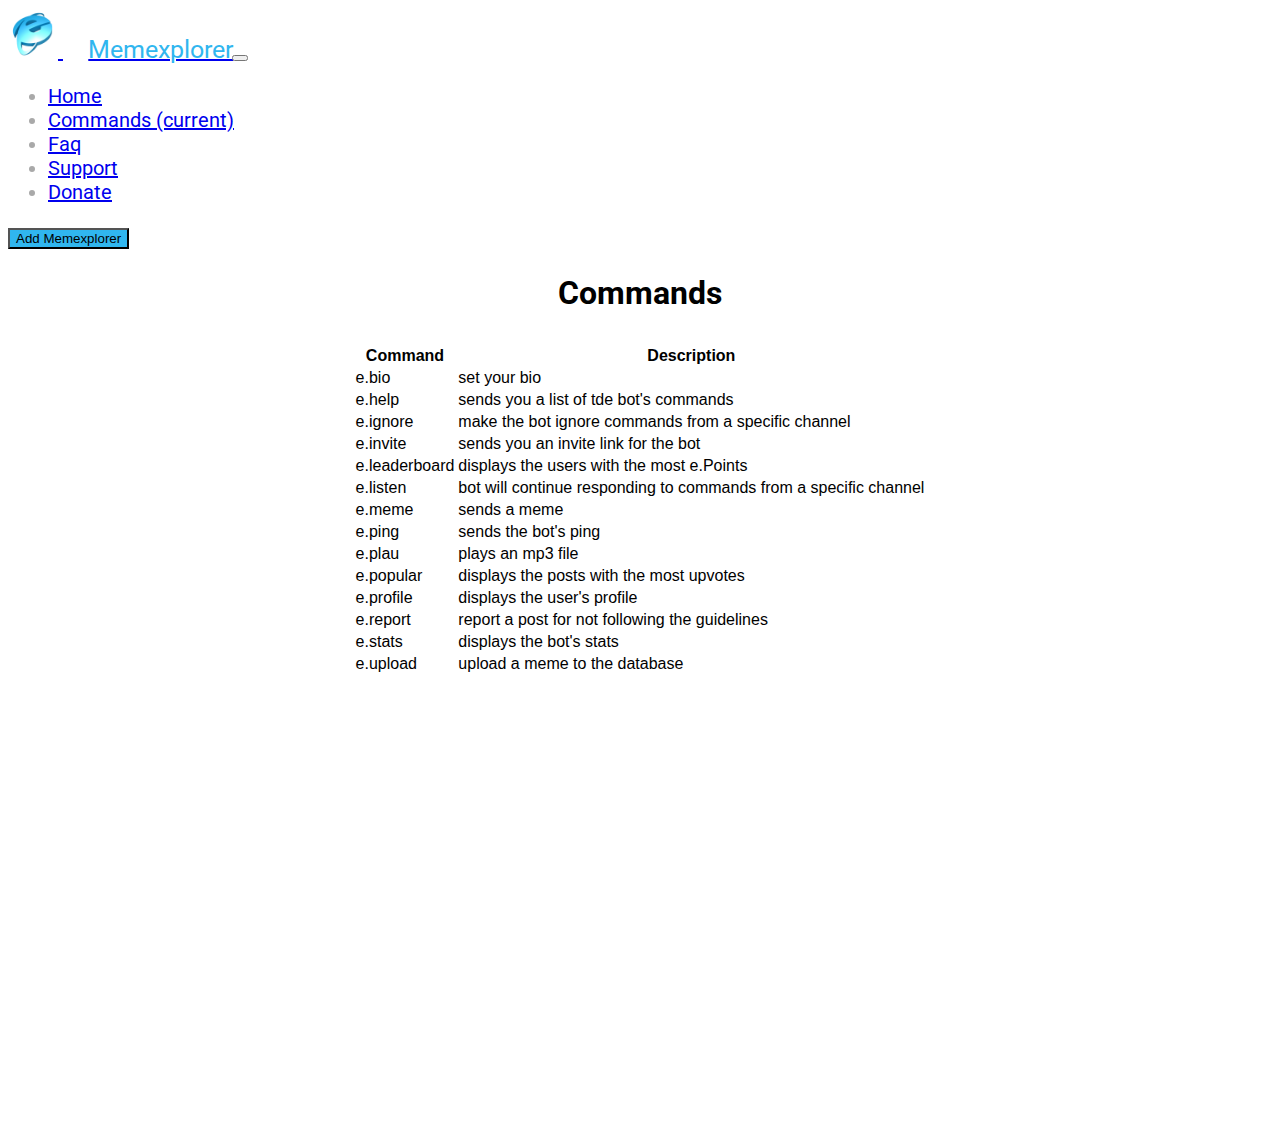
<file: commands.html>
<!doctype html>
<html lang="en">
  <head>
    <!-- Required meta tags -->
    <meta charset="utf-8">
    <meta name="viewport" content="width=device-width, initial-scale=1, shrink-to-fit=no">

    <!-- Bootstrap CSS -->
    <link rel="stylesheet" href="https://stackpath.bootstrapcdn.com/bootstrap/4.1.3/css/bootstrap.min.css" integrity="sha384-MCw98/SFnGE8fJT3GXwEOngsV7Zt27NXFoaoApmYm81iuXoPkFOJwJ8ERdknLPMO" crossorigin="anonymous">

    <link rel="stylesheet" type="text/css" href="main.css">
    <link href="https://fonts.googleapis.com/css?family=Dosis:200,300,400,500,600,700" rel="stylesheet">
    <link href="https://fonts.googleapis.com/css?family=Roboto:100i,300,400,500" rel="stylesheet">
    <link rel="icon" type="image/png" href="https://cdn.discordapp.com/avatars/530766901282996224/f6d549d7d80af8dfbe6cf4f527f1be67.png?size=2048" />
    <title>Memexplorer</title>

    <!-- Global site tag (gtag.js) - Google Analytics -->
    <script async src="https://www.googletagmanager.com/gtag/js?id=UA-133344972-1"></script>
    <script>
        window.dataLayer = window.dataLayer || [];
        function gtag(){dataLayer.push(arguments);}
        gtag('js', new Date());

        gtag('config', 'UA-133344972-1');
    </script>

    <meta property="og:url" content="https://memexplorer.com">
    <meta property="og:type" content="website">
    <meta property="og:title" content="Memexplorer">
    <meta property="og:description" content="Memexplorer is a discord bot that allows you to upload memes directly from Discord, and view other people's memes which have also been uploaded directly from Discord. In a nutshell, Memexplorer is a huge database of memes from all around the world.">
    <meta property="og:image" content="https://cdn.discordapp.com/attachments/533779992828575767/538835745855504385/Vaporwave_internet_explorer_transparent.png">
  </head>
  <body>
    <div class="container-fluid">
        <div class="nav-text">
            <nav class="navbar navbar-expand-lg navbar-light bg-light">
                <a class="navbar-brand" href="#">
                    <img src="explorer.png" width="50" height="50" alt="">
                    <span class="navbar-brand mb-0 h1" style="font-size: 25px; margin-left: 2%; color:#30b6ef; margin-right: -0.5%; margin-top: 1%;">Memexplorer</span>
                </a>
                <button class="navbar-toggler" type="button" data-toggle="collapse" data-target="#navbarText" aria-controls="navbarText" aria-expanded="false" aria-label="Toggle navigation">
                    <span class="navbar-toggler-icon"></span>
                </button>
                <div class="collapse navbar-collapse" id="navbarText">
                <ul class="navbar-nav mr-auto">
                        <li class="nav-item">
                            <a class="nav-link" href="index">Home</a>
                        </li>
                        <li class="nav-item">
                            <a class="nav-link active" href="commands">Commands <span class="sr-only">(current)</span></a>
                        </li>
                        <li class="nav-item">
                            <a class="nav-link" href="faq">Faq</a>
                        </li>
                        <li class="nav-item">
                            <a class="nav-link" target="_blank" href="support">Support</a>
                        </li>
                        <li class="nav-item">
                            <a class="nav-link" target="_blank" href="donate">Donate</a>
                        </li>
                    </ul>
                    <span class="navbar-text">
                        <div class="button-text"></div>
                            <a href="invite" target="_blank"><button type="button" class="btn btn-info blueColor btn-lg">Add Memexplorer</button></a>
                        </div>
                    </span>
                </div>
            </nav>
        </div>
    </div>
    
    <center><h1 style="margin-top: 2%;">Commands</h1></center>

    <center><div class="container">
        <div class="row">
            <div class="col-md">       
                <table class="table table-borderless table-hover table-light" style="border: none; margin-top: 2.5%; margin-bottom: 36%;">
                    <thead class="thead-dark">
                        <tr style="font-family: Arial, Helvetica, sans-serif !important;">
                            <th scope="col" class="bg-primary">Command</th>
                            <th scope="col" class="bg-primary">Description</th>
                        </tr>
                    </thead>
                    <tbody style="font-family: Arial, Helvetica, sans-serif !important;">
                        <tr>
                            <td>e.bio</td>
                            <td>set your bio</td>
                        </tr>
                        <tr>
                            <td>e.help</td>
                            <td>sends you a list of tde bot's commands</td>
                        </tr>
                        <tr>
                        <td>e.ignore</td>
                            <td>make the bot ignore commands from a specific channel</td>
                        </tr>
                        <tr>
                        <td>e.invite</td>
                            <td>sends you an invite link for the bot</td>
                        </tr>
                        <td>e.leaderboard</td>
                            <td>displays the users with the most e.Points</td>
                        </tr>
                        <tr>
                        <td>e.listen</td>
                            <td>bot will continue responding to commands from a specific channel</td>
                        </tr>
                        <tr>
                        <td>e.meme</td>
                            <td>sends a meme</td>
                        </tr>
                        <tr>
                        <td>e.ping</td>
                            <td>sends the bot's ping</td>
                        </tr>
                        <tr>
                        <td>e.plau</td>
                            <td>plays an mp3 file</td>
                        </tr>
                        <tr>
                        <td>e.popular</td>
                            <td>displays the posts with the most upvotes</td>
                        </tr>
                        <td>e.profile</td>
                            <td>displays the user's profile</td>
                        </tr>
                        <td>e.report</td>
                            <td>report a post for not following the guidelines</td>
                        </tr>
                        <td>e.stats</td>
                            <td>displays the bot's stats</td>
                        </tr>
                        <td>e.upload</td>
                            <td>upload a meme to the database</td>
                        </tr>
                    </tbody>
                </table>
            </div>
        </div>
    </div></center>
    
    <!-- Optional JavaScript -->
    <!-- jQuery first, then Popper.js, then Bootstrap JS -->
    <script src="https://code.jquery.com/jquery-3.3.1.slim.min.js" integrity="sha384-q8i/X+965DzO0rT7abK41JStQIAqVgRVzpbzo5smXKp4YfRvH+8abtTE1Pi6jizo" crossorigin="anonymous"></script>
    <script src="https://cdnjs.cloudflare.com/ajax/libs/popper.js/1.14.3/umd/popper.min.js" integrity="sha384-ZMP7rVo3mIykV+2+9J3UJ46jBk0WLaUAdn689aCwoqbBJiSnjAK/l8WvCWPIPm49" crossorigin="anonymous"></script>
    <script src="https://stackpath.bootstrapcdn.com/bootstrap/4.1.3/js/bootstrap.min.js" integrity="sha384-ChfqqxuZUCnJSK3+MXmPNIyE6ZbWh2IMqE241rYiqJxyMiZ6OW/JmZQ5stwEULTy" crossorigin="anonymous"></script>
    <script src="particles.min.js"></script>
	<script>
		particlesJS("particles-js", {"particles":{"number":{"value":10,"density":{"enable":true,"value_area":800}},"color":{"value":"#ffffff"},"shape":{"type":"image","stroke":{"width":0,"color":"#000000"},"polygon":{"nb_sides":5},"image":{"src":"https://cdn.discordapp.com/attachments/533780622502526987/538769886147510342/Vaporwave_internet_explorer_transparent.png","width":100,"height":100}},"opacity":{"value":0.5,"random":false,"anim":{"enable":false,"speed":1,"opacity_min":0.1,"sync":false}},"size":{"value":20,"random":false,"anim":{"enable":false,"speed":40,"size_min":0.1,"sync":false}},"line_linked":{"enable":true,"distance":150,"color":"#ffffff","opacity":0.4,"width":1},"move":{"enable":true,"speed":1.5,"direction":"none","random":false,"straight":false,"out_mode":"bounce","bounce":false,"attract":{"enable":false,"rotateX":600,"rotateY":1200}}},"interactivity":{"detect_on":"canvas","events":{"onhover":{"enable":false,"mode":"bubble"},"onclick":{"enable":true,"mode":"push"},"resize":true},"modes":{"grab":{"distance":400,"line_linked":{"opacity":1}},"bubble":{"distance":400,"size":40,"duration":2,"opacity":8,"speed":3},"repulse":{"distance":200,"duration":0.4},"push":{"particles_nb":4},"remove":{"particles_nb":2}}},"retina_detect":true});var count_particles, stats, update; stats = new Stats; stats.setMode(0); stats.domElement.style.position = 'absolute'; stats.domElement.style.left = '0px'; stats.domElement.style.top = '0px'; document.body.appendChild(stats.domElement); count_particles = document.querySelector('.js-count-particles'); update = function() { stats.begin(); stats.end(); if (window.pJSDom[0].pJS.particles && window.pJSDom[0].pJS.particles.array) { count_particles.innerText = window.pJSDom[0].pJS.particles.array.length; } requestAnimationFrame(update); }; requestAnimationFrame(update);;
	</script>
 </body>
</html>
</file>
<file: main.css>
body { 
    font-family: 'Roboto', sans-serif !important;
    /* background-image: url("https://wiki.dolphin-emu.org/images/a/a9/Mii_Channel_Floor_Bug.png");
    background-position: bottom; */
}

.nav-text {
    font-size: 20px;
    color: darkgrey;
}

.button-text {
    font-size: 50px;
}

.card-div {
    position: fixed;
    width: 800px;
    height: 350px;
    top: 50%;
    left: 50%;
    transform: translate(-50%, -50%);
}

.faq-card {
    position: absolute;
    width: 250px;
    height: 340px;
    top: 50%;
    left: 50%;
    transform: translate(-50%, -50%);
}

.centered-one {
    position: absolute;
    top: 50%;
    left: 50%;
    transform: translate(-50%, -45%);
}

.centered-two {
    position: absolute;
    top: 50%;
    left: 50%;
    transform: translate(-50%, 65%);
}

.faq-title {
    position: absolute;
    top: 8%;
    left: 40%;
    margin: auto;
}

.faq-desc{
    position: absolute;
    top: 15%;
    margin: auto;
}

.dev-title{
    position: absolute;
    top: 28.5%;
    left: 42.5%;
    margin: auto;
}

.card-title {
    font-size: 40px;
    margin-top: 7.5%;
}

.card-text {
    font-size: 22px;
    margin-left: 10%;
    margin-right: 10%;
}

.table-text {
    font-family: 'Roboto', sans-serif !important;
}

.blueColor {
    background-color: #30b6ef !important;
}

.cardColor {
    background-color: #30b6ef !important;
}

.tableColor {
    background-color: #30b6ef !important;
}

.blueColor:hover {
    background-color: #11a1df !important;
} 

.bg-info {
    background-color: #30b6ef !important;
}

.th {
    font-family: Arial, Helvetica, sans-serif !important;
}

.td {
    font-family: Arial, Helvetica, sans-serif !important;
}
</file>
